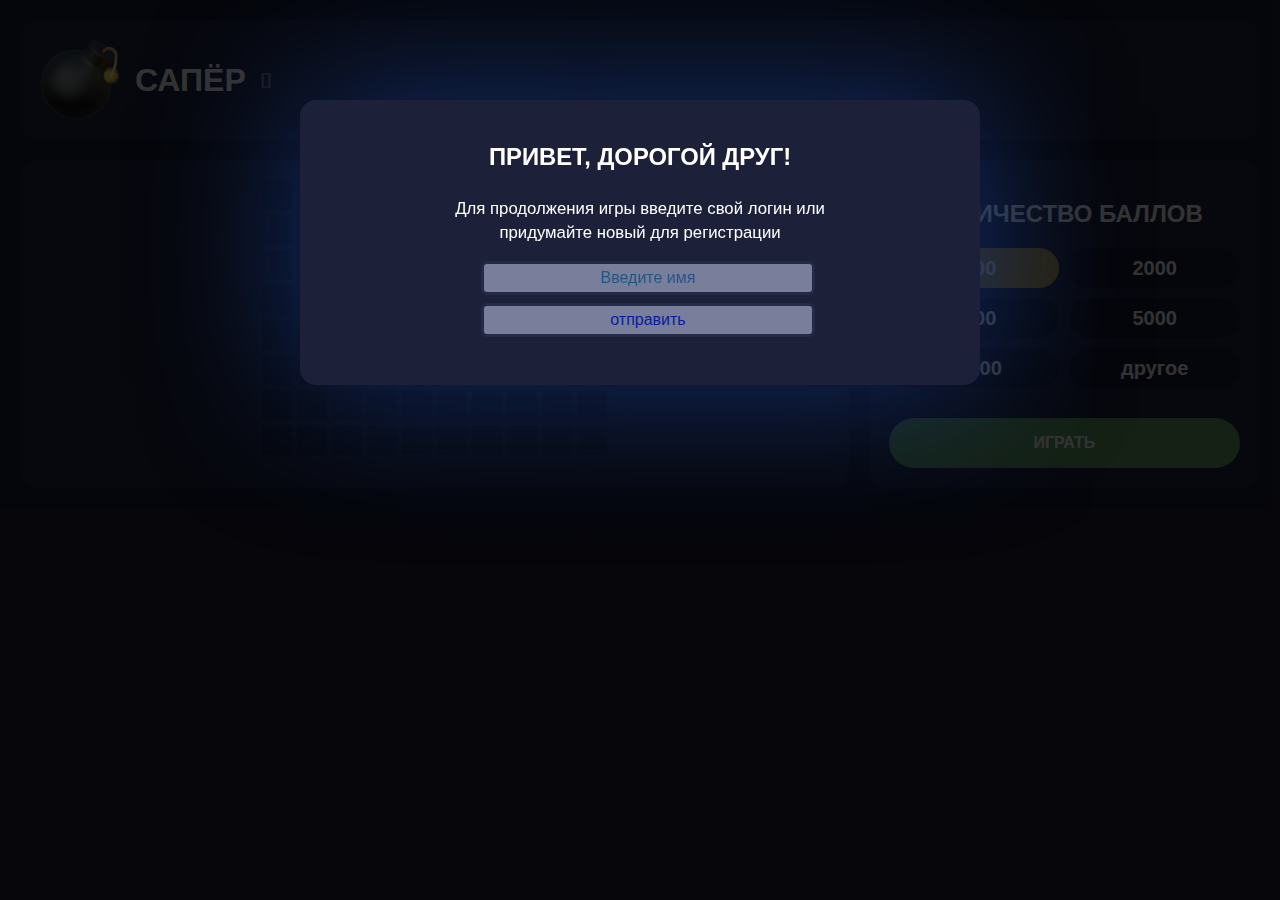
<file: index.html>
<!DOCTYPE html>
<html lang="ru">
  <head>
    <meta charset="UTF-8" />
    <meta http-equiv="X-UA-Compatible" content="IE=edge" />
    <meta name="viewport" content="width=device-width, initial-scale=1.0" />
    <title>Сапёр</title>
    <link rel="stylesheet" href="./css/style.css" />
    <link rel="shortcut icon" href="./img/bomb_1f4a3.png" />
  </head>
  <body oncontextmenu="return false;">
    <header>
      <img src="./img/bomb_1f4a3.png" class="logo" alt="" />
      <h1>Сапёр</h1>
      <span>[]</span>
    </header>
    <main>
      <section class="gameArea">
        <div class="field">
          <div class="cell"></div>
          <div class="cell"></div>
          <div class="cell"></div>
          <div class="cell"></div>
          <div class="cell"></div>
          <div class="cell"></div>
          <div class="cell"></div>
          <div class="cell"></div>
          <div class="cell"></div>
          <div class="cell"></div>
          <div class="cell"></div>
          <div class="cell"></div>
          <div class="cell"></div>
          <div class="cell"></div>
          <div class="cell"></div>
          <div class="cell"></div>
          <div class="cell"></div>
          <div class="cell"></div>
          <div class="cell"></div>
          <div class="cell"></div>
          <div class="cell"></div>
          <div class="cell"></div>
          <div class="cell"></div>
          <div class="cell"></div>
          <div class="cell"></div>
          <div class="cell"></div>
          <div class="cell"></div>
          <div class="cell"></div>
          <div class="cell"></div>
          <div class="cell"></div>
          <div class="cell"></div>
          <div class="cell"></div>
          <div class="cell"></div>
          <div class="cell"></div>
          <div class="cell"></div>
          <div class="cell"></div>
          <div class="cell"></div>
          <div class="cell"></div>
          <div class="cell"></div>
          <div class="cell"></div>
          <div class="cell"></div>
          <div class="cell"></div>
          <div class="cell"></div>
          <div class="cell"></div>
          <div class="cell"></div>
          <div class="cell"></div>
          <div class="cell"></div>
          <div class="cell"></div>
          <div class="cell"></div>
          <div class="cell"></div>
          <div class="cell"></div>
          <div class="cell"></div>
          <div class="cell"></div>
          <div class="cell"></div>
          <div class="cell"></div>
          <div class="cell"></div>
          <div class="cell"></div>
          <div class="cell"></div>
          <div class="cell"></div>
          <div class="cell"></div>
          <div class="cell"></div>
          <div class="cell"></div>
          <div class="cell"></div>
          <div class="cell"></div>
          <div class="cell"></div>
          <div class="cell"></div>
          <div class="cell"></div>
          <div class="cell"></div>
          <div class="cell"></div>
          <div class="cell"></div>
          <div class="cell"></div>
          <div class="cell"></div>
          <div class="cell"></div>
          <div class="cell"></div>
          <div class="cell"></div>
          <div class="cell"></div>
          <div class="cell"></div>
          <div class="cell"></div>
          <div class="cell"></div>
          <div class="cell"></div>
        </div>
      </section>
      <section class="gameSettings">
        <h2>Количество баллов</h2>
        <div class="points">
          <div class="point active">1000</div>
          <div class="point">2000</div>
          <div class="point">3000</div>
          <div class="point">5000</div>
          <div class="point">10000</div>
          <div class="point">другое</div>
          <div class="point input disabled"><input type="number" /></div>
        </div>
        <div id="gameButton">ИГРАТЬ</div>
      </section>
    </main>
    <div class="Block flex">
      <div class="registration flex">
        <h2>Привет, дорогой друг!</h2>
        <p>
          Для продолжения игры введите свой логин или придумайте новый для
          регистрации
        </p>
        <div>
          <input type="text" id="myinput" value="" placeholder="Введите имя" />
          <button class="registrClick" onclick="regUser()">отправить</button>
        </div>
      </div>
    </div>
      <div class="gameOver none popapGame">
        <h2>Ты проиграл, лузер</h2>
        <img src="./img/loser.jpeg" alt="">
    </div>
    <div class="gameWin none popapGame">
        <h2>Ты выиграл, красавчик</h2>
        <img src="./img/winner.jpg" alt="">
      </div>

    <script src="./js/script.js"></script>
  </body>
</html>
<!-- <nav></nav>
    <section></section>
    <main></main>
    <footer></footer>
    <aside></aside> -->
</file>
<file: css/style.css>
:root {
  --purple: #1d2039;
  --light-purple: #242947;
  --lighter-purple: #797e9a;
  --light-purple-Hover: #061d9d;
  --lighter-purple-Hover: #6b80fb;
  --green: #66a663;
  --white: #fff;
  --orange: #be9c3d;
}

body {
  margin: 0;
  font-family: Arial, Helvetica, sans-serif;
  background-color: var(--purple);
  color: var(--white);
}

header {
  display: flex;
  align-items: center;
  gap: 15px;
  background-color: var(--light-purple);
  border-radius: 20px;
  padding: 20px;
  margin: 20px;
}
main{
  margin: 0 20px;
}

header .logo {
  width: 80px;
}

header h1 {
  text-transform: uppercase;
}

header span {
  color: var(--lighter-purple);
  font-weight: bold;
}

main {
  display: flex;
  gap: 20px;
  margin-top: 20px;
  flex-wrap: wrap-reverse;
}
.gameArea {
  background-color: var(--light-purple);
  border-radius: 20px;
  padding: 20px;
  flex-grow: 1000;

  text-align: center;
}
.gameSettings {
  background-color: var(--light-purple);
  border-radius: 20px;
  padding: 20px;
  text-align: center;
  flex-grow: 1;
  position: relative;
}
h2 {
  text-transform: uppercase;
}
.points {
  display: flex;
  flex-wrap: wrap;
  gap: 10px;
}
.point {
  background-color: var(--purple);
  border-radius: 20px;
  line-height: 40px;
  font-size: 20px;
  font-weight: bold;
  flex-basis: 170px;
  flex-grow: 1;
  cursor: pointer;
}

.point.disabled {
  display: none;
}
.none {
  display: none;
}
.flex {
  display: flex;
}
.Nonone {
  display: block;
}
#gameButton {
  background-color: var(--green);
  line-height: 50px;
  border-radius: 25px;
  text-transform: uppercase;
  margin-top: 30px;
  font-weight: bold;
  cursor: pointer;
}

.field {
  display: inline-grid;
  grid-template-columns: repeat(10, 30px);
  gap: 5px;
}

.cell {
  width: 30px;
  height: 30px;
  background-color: var(--purple);
  background-repeat: 4px;
  font-weight: bold;
  text-align: center;
  font-size: 25px;
  line-height: 30px;
}

.point input {
  border: 0;
  outline: 0;
  background: transparent;
  color: var(--white);
  font-weight: bold;
  text-align: center;
}

input::-webkit-outer-spin-button,
input::-webkit-inner-spin-button {
  -webkit-appearance: none;
  margin: 0;
}

.point.active {
  background-color: var(--orange);
}
.cell.active:hover {
  opacity: 0.7;
}

.cell.active {
  cursor: pointer;
  background-color: var(--lighter-purple);
}

.cell.bomb {
  background-color: var(--orange);
  background-image: url("../img/bomb_1f4a3.png");
  background-size: contain;
}

.cell.flag {
  background-color: var(--orange);
  background-image: url("../img/flag-in-hole_26f3.png");
  background-size: contain;
}
.registration {
  flex-direction: column;
  align-items: center;
  justify-content: center;
  width: 50%;
  text-align: center;
  background-color: var(--purple);
  position: fixed;
  top: 100px;
  z-index: 1;
  box-shadow: 0 0 150px rgba(34, 89, 208, 0.51);
  padding: 40px 20px;
  border-radius: 1em;
}
.Block {
  position: absolute;
  justify-content: center;
  align-items: center;
  border-color: bisque;
  width: 100%;
  height: 100%;
  background: rgba(0, 0, 0, 0.8);
/*   position: fixed; */
  top: 0;
  z-index: 11111111;
}
.Block h2 {
  font-size: calc(1vw + 11px);
  font-weight: 600;
  line-height: 140%;
  margin: 0;
  margin-bottom: 1em;
}
.Block p {
  font-size: calc(0.45vw + 11px);
  font-weight: 400;
  line-height: 140%;
  margin: 0;
  margin-bottom: 1em;
  padding: 0 calc(11.5vw - 21px);
}
.Block input {
  all: unset;
  background-color: var(--lighter-purple);
  border-radius: 6px;
  padding: 5px;
  width: 100%;
  margin-bottom: 0.5em;
  border: 3px solid var(--light-purple);
  color: #fff;
  cursor: pointer;
  transition: all 0.5s;
}
.Block input:hover {
  background-color: var(--lighter-purple-Hover);
  border: 3px solid var(--light-purple-Hover);
}
.Block button {
  all: unset;
  background-color: var(--lighter-purple);
  border-radius: 6px;
  padding: 5px;
  width: 100%;
  margin-bottom: 0.5em;
  border: 3px solid var(--light-purple);
  color: var(--light-purple-Hover);
  cursor: pointer;
  transition: all 0.5s;
}
.Block button:hover {
  background-color: var(--lighter-purple-Hover);
  border: 3px solid var(--light-purple-Hover);
  color: #fff;
}

.Block input::placeholder {
  color: #004779b7;
}


.popapGame h2 {
  font-size: calc(1vw + 11px);
  font-weight: 600;
  line-height: 140%;
  margin: 0;
  margin-bottom: 1em;
}
.popapGame img {
  width: 12em;
}
.popapGame {
  text-align: center;
  background-color: var(--purple);
  position: absolute;
  right: calc(62.2vw - 193px);
  top: 10%;
  z-index: 1;
  box-shadow: 0 0 150px rgba(34, 89, 208, 0.51);
  border-radius: 1em;
  padding: 50px;
}

@media (max-width: 400px) {
  .cell {
    width: 25px;
    height: 25px;
  }
  .field {
    grid-template-columns: repeat(10, 25px);
  }
}
</file>
